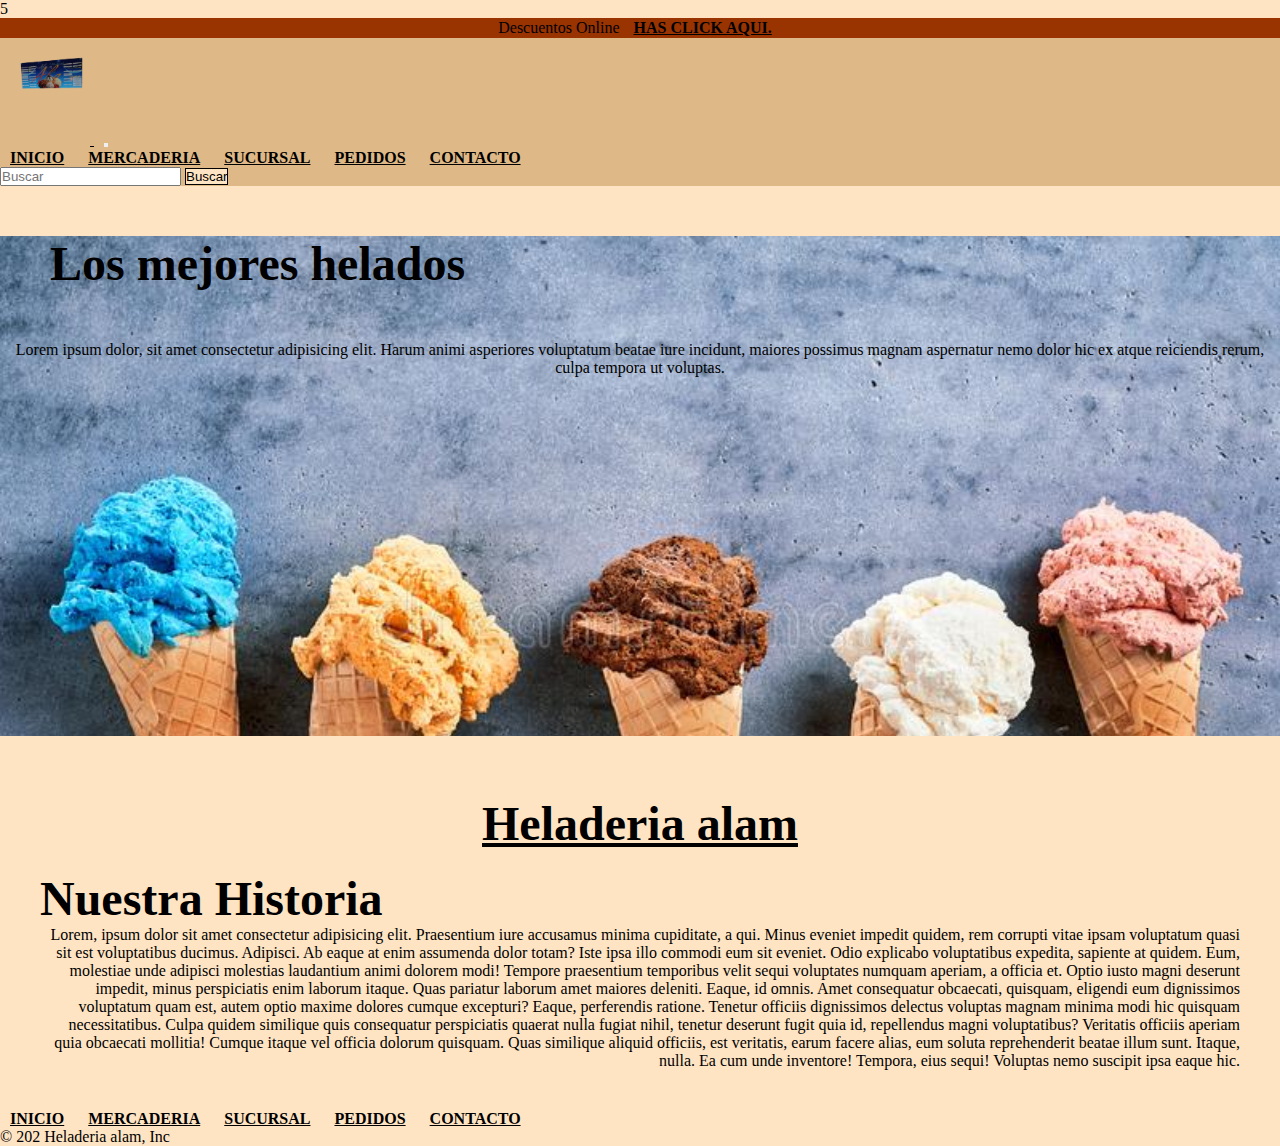
<file: index.html>
<!DOCTYPE html>
<html lang="es">
  <head>
    <meta charset="UTF-8" />
    <meta http-equiv="X-UA-Compatible" content="IE=edge" />
    <meta name="viewport" content="width=device-width, initial-scale=1.0" />
    <title>HELADERIA ALAM - inicio</title>
    <!-- favicon -->
    <link
      rel="shortcut icon"
      href="img/imagenfavicon.jpg"
      type="imagen de vista"
    />

    <!-- KEYWORDS K-->
    <meta name="keywords" content="helados, heladeria, las varillas, cordoba" />
    <!-- Description -->
    <meta
      name="Description"
      content=" En Heladeria & Delacatessen Alan buscamos acercarte más momentos felices con nuestras exquisitas cremas heladas elaboradas con materia prima de la mejor calidad."
    />
    5
    <!--CSS BS-->

    <link
      href="https://cdn.jsdelivr.net/npm/bootstrap@5.3.0-alpha1/dist/css/bootstrap.min.css"
      rel="stylesheet"
      integrity="sha384-GLhlTQ8iRABdZLl6O3oVMWSktQOp6b7In1Zl3/Jr59b6EGGoI1aFkw7cmDA6j6gD"
      crossorigin="anonymous"
    />
    <!-- Mi propio css -->
    <link rel="stylesheet" href="css/estilo.css" />
  </head>
  <body>
    <header>
      <!-- navbar de bootstrap -->
      <!-------------------------------------------------------- -->
      <div class="superior">
        <p>
          Descuentos Online <a href="./html/mercaderia.html">Has click aqui.</a>
        </p>
      </div>

      <nav class="navbar navbar-expand-lg fondoheader">
        <div class="container-fluid">
          <a href="index.html" class="logo">
          <img
            class="logo"
            src="img/2017-07-29-removebg-preview-removebg-preview (1).png"
            alt="Logo de la heladeria"
          />
          </a>
          
          <button
            class="navbar-toggler"
            type="button"
            data-bs-toggle="collapse"
            data-bs-target="#navbarSupportedContent"
            aria-controls="navbarSupportedContent"
            aria-expanded="false"
            aria-label="Toggle navigation"
          >
            <span class="navbar-toggler-icon"></span>
          </button>
          <div class="collapse navbar-collapse" id="navbarSupportedContent">
            <ul class="navbar-nav me-auto mb-2 mb-lg-0">
              <li class="nav-item">
                <a
                  class="nav-link active"
                  aria-current="page"
                  href="index.html"
                  >INICIO</a
                >
              </li>
              <li class="nav-item">
                <a class="nav-link" href="html/mercaderia.html">mercaderia</a>
              </li>

              <li class="nav-item">
                <a class="nav-link" href="html/sucursal.html">sucursal</a>
              </li>
              <li class="nav-item">
                <a class="nav-link" href="html/pedidos.html">pedidos</a>
              </li>
              <li class="nav-item">
                <a class="nav-link" href="html/contacto.html">contacto</a>
              </li>
            </ul>
            <form class="d-flex" role="search">
              <input
                class="form-control me-2"
                type="search"
                placeholder="Buscar"
                aria-label="Search"
              />
              <button class="btn botonmio" type="submit">Buscar</button>
            </form>
          </div>
        </div>
      </nav>
      <!-- imagen central -->
      <div class="banner">
        <div class="row">
          <div class="col-12">
            <h2>Los mejores helados</h2>
            <p>
              Lorem ipsum dolor, sit amet consectetur adipisicing elit. Harum
              animi asperiores voluptatum beatae iure incidunt, maiores possimus
              magnam aspernatur nemo dolor hic ex atque reiciendis rerum, culpa
              tempora ut voluptas.
            </p>
          </div>
        </div>
      </div>
    </header>

    <main>
      <h1 class="hover">Heladeria alam</h1>
      <h2 class="titulo hover">Nuestra Historia</h2>
      <p class="informacion">
        Lorem, ipsum dolor sit amet consectetur adipisicing elit. Praesentium
        iure accusamus minima cupiditate, a qui. Minus eveniet impedit quidem,
        rem corrupti vitae ipsam voluptatum quasi sit est voluptatibus ducimus.
        Adipisci. Ab eaque at enim assumenda dolor totam? Iste ipsa illo commodi
        eum sit eveniet. Odio explicabo voluptatibus expedita, sapiente at
        quidem. Eum, molestiae unde adipisci molestias laudantium animi dolorem
        modi! Tempore praesentium temporibus velit sequi voluptates numquam
        aperiam, a officia et. Optio iusto magni deserunt impedit, minus
        perspiciatis enim laborum itaque. Quas pariatur laborum amet maiores
        deleniti. Eaque, id omnis. Amet consequatur obcaecati, quisquam,
        eligendi eum dignissimos voluptatum quam est, autem optio maxime dolores
        cumque excepturi? Eaque, perferendis ratione. Tenetur officiis
        dignissimos delectus voluptas magnam minima modi hic quisquam
        necessitatibus. Culpa quidem similique quis consequatur perspiciatis
        quaerat nulla fugiat nihil, tenetur deserunt fugit quia id, repellendus
        magni voluptatibus? Veritatis officiis aperiam quia obcaecati mollitia!
        Cumque itaque vel officia dolorum quisquam. Quas similique aliquid
        officiis, est veritatis, earum facere alias, eum soluta reprehenderit
        beatae illum sunt. Itaque, nulla. Ea cum unde inventore! Tempora, eius
        sequi! Voluptas nemo suscipit ipsa eaque hic.
      </p>
    </main>

    <footer class="py-3 my-4">
      <ul class="nav justify-content-center border-bottom pb-3 mb-3">
        <li class="nav-item">
          <a href="index.html" class="nav-link px-2 text-muted">INICIO</a>
        </li>
        <li class="nav-item">
          <a href="html/mercaderia.html" class="nav-link px-2 text-muted"
            >MERCADERIA</a
          >
        </li>
        <li class="nav-item">
          <a href="html/sucursal.html" class="nav-link px-2 text-muted"
            >SUCURSAL</a
          >
        </li>
        <li class="nav-item">
          <a href="html/pedidos.html" class="nav-link px-2 text-muted"
            >PEDIDOS</a
          >
        </li>
        <li class="nav-item">
          <a href="html/contacto.html" class="nav-link px-2 text-muted"
            >CONTACTO</a
          >
        </li>
      </ul>
      <p class="text-center text-muted">&copy; 202 Heladeria alam, Inc</p>
    </footer>
  </body>
  <!-- ------------------------------------ -->
  <!-- SCRIP DE BUSTRAP XD -->
  <script
    src="https://cdn.jsdelivr.net/npm/bootstrap@5.3.0-alpha1/dist/js/bootstrap.bundle.min.js"
    integrity="sha384-w76AqPfDkMBDXo30jS1Sgez6pr3x5MlQ1ZAGC+nuZB+EYdgRZgiwxhTBTkF7CXvN"
    crossorigin="anonymous"
  ></script>
</html>
</file>
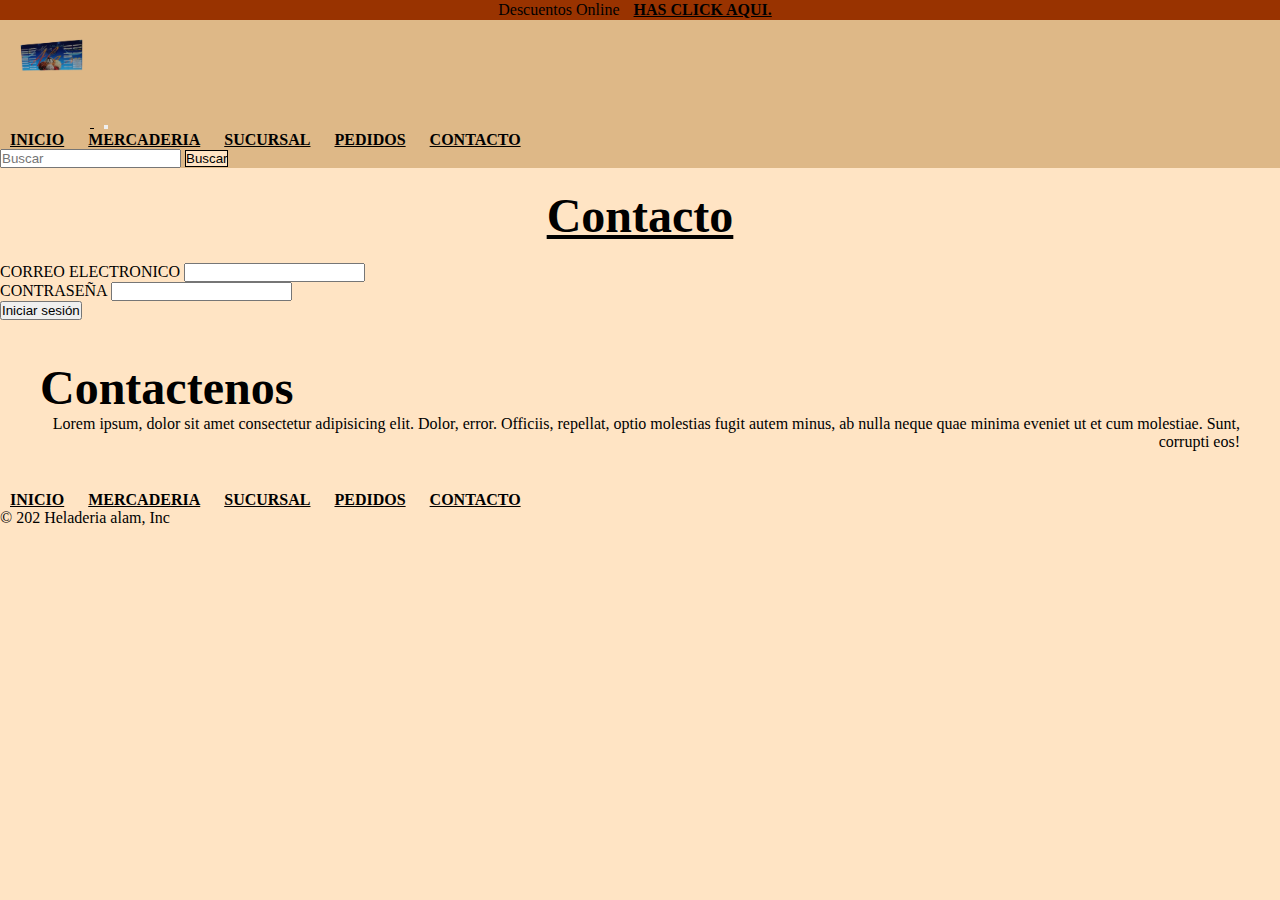
<file: html/contacto.html>
<!DOCTYPE html>
<html lang="es">
  <head>
    <meta charset="UTF-8" />
    <meta http-equiv="X-UA-Compatible" content="IE=edge" />
    <meta name="viewport" content="width=device-width, initial-scale=1.0" />
    <title>HELADERIA ALAM</title>
    <!-- favicon -->
    <link
      rel="shortcut icon"
      href="img/imagenfavicon.jpg"
      type="imagen de vista"
    />
    <!-- KEYWORDS K-->
    <meta name="keywords" content="helados, heladeria, las varillas, cordoba" />
    <!-- Description -->
    <meta
      name="Description"
      content=" En Heladeria & Delacatessen Alan queremos tener un acercamiento real con nuestros clientes, de esta manera le dejamos este espacio para que puedas hacerlo."
    />

    <!--CSS-->

    <link
      href="https://cdn.jsdelivr.net/npm/bootstrap@5.3.0-alpha1/dist/css/bootstrap.min.css"
      rel="stylesheet"
      integrity="sha384-GLhlTQ8iRABdZLl6O3oVMWSktQOp6b7In1Zl3/Jr59b6EGGoI1aFkw7cmDA6j6gD"
      crossorigin="anonymous"
    />

    <link rel="stylesheet" href="../css/estilo.css" />
  </head>
  <body>
    <header>
      <div class="superior">
        <p>Descuentos Online <a href="mercaderia.html">Has click aqui.</a></p>
      </div>
      <nav class="navbar navbar-expand-lg fondoheader">
        <div class="container-fluid">
          <a href="../index.html" class="logo">
          <img
            class="logo"
            src="../img/2017-07-29-removebg-preview-removebg-preview (1).png"
            alt="Logo de la heladeria"
          />
        </a>
          <button
            class="navbar-toggler"
            type="button"
            data-bs-toggle="collapse"
            data-bs-target="#navbarSupportedContent"
            aria-controls="navbarSupportedContent"
            aria-expanded="false"
            aria-label="Toggle navigation"
          >
            <span class="navbar-toggler-icon"></span>
          </button>
          <div class="collapse navbar-collapse" id="navbarSupportedContent">
            <ul class="navbar-nav me-auto mb-2 mb-lg-0">
              <li class="nav-item">
                <a
                  class="nav-link active"
                  aria-current="page"
                  href="../index.html"
                  >INICIO</a
                >
              </li>
              <li class="nav-item">
                <a class="nav-link" href="mercaderia.html">MERCADERIA</a>
              </li>
              <li class="nav-item">
                <a class="nav-link" href="sucursal.html">sucursal</a>
              </li>
              <li class="nav-item">
                <a class="nav-link" href="pedidos.html">pedidos</a>
              </li>
              <li class="nav-item">
                <a class="nav-link" href="contacto.html">contacto</a>
              </li>
            </ul>
            <form class="d-flex" role="search">
              <input
                class="form-control me-2"
                type="search"
                placeholder="Buscar"
                aria-label="Search"
              />
              <button class="btn botonmio" type="submit">Buscar</button>
            </form>
          </div>
        </div>
      </nav>

      <h1 class="hover">Contacto</h1>
      <div class="container-fluid">
        <div class="mb-3">
          <label for="exampleInputEmail1" class="form-label"
            >CORREO ELECTRONICO</label
          >
          <input
            type="email"
            class="form-control"
            id="exampleInputEmail1"
            aria-describedby="emailHelp"
          />
          <div id="emailHelp" class="form-text"></div>
        </div>
        <div class="mb-3">
          <label for="exampleInputPassword1" class="form-label"
            >CONTRASEÑA</label
          >
          <input
            type="password"
            class="form-control"
            id="exampleInputPassword1"
          />
        </div>
        <button
          type="button"
          class="btn btn-primary"
          style="
            --bs-btn-padding-y: 0.2rem;
            --bs-btn-padding-x: 0.5rem;
            --bs-btn-font-size: 0.7rem;
          "
        >
          Iniciar sesión
        </button>
      </div>
    </header>

    <main>
      <h2 class="titulo hover">Contactenos</h2>
      <p class="informacion">
        Lorem ipsum, dolor sit amet consectetur adipisicing elit. Dolor, error.
        Officiis, repellat, optio molestias fugit autem minus, ab nulla neque
        quae minima eveniet ut et cum molestiae. Sunt, corrupti eos!
      </p>
    </main>

    <footer class="py-3 my-4">
      <ul class="nav justify-content-center border-bottom pb-3 mb-3">
        <li class="nav-item">
          <a href="../index.html" class="nav-link px-2 text-muted">INICIO</a>
        </li>
        <li class="nav-item">
          <a href="mercaderia.html" class="nav-link px-2 text-muted"
            >MERCADERIA</a
          >
        </li>
        <li class="nav-item">
          <a href="sucursal.html" class="nav-link px-2 text-muted">SUCURSAL</a>
        </li>
        <li class="nav-item">
          <a href="pedidos.html" class="nav-link px-2 text-muted">PEDIDOS</a>
        </li>
        <li class="nav-item">
          <a href="contacto.html" class="nav-link px-2 text-muted">CONTACTO</a>
        </li>
      </ul>
      <p class="text-center text-muted">&copy; 202 Heladeria alam, Inc</p>
    </footer>
  </body>
  <!-- SCRIP DE BUSTRAP XD -->
  <script
    src="https://cdn.jsdelivr.net/npm/bootstrap@5.3.0-alpha1/dist/js/bootstrap.bundle.min.js"
    integrity="sha384-w76AqPfDkMBDXo30jS1Sgez6pr3x5MlQ1ZAGC+nuZB+EYdgRZgiwxhTBTkF7CXvN"
    crossorigin="anonymous"
  ></script>
</html>
</file>
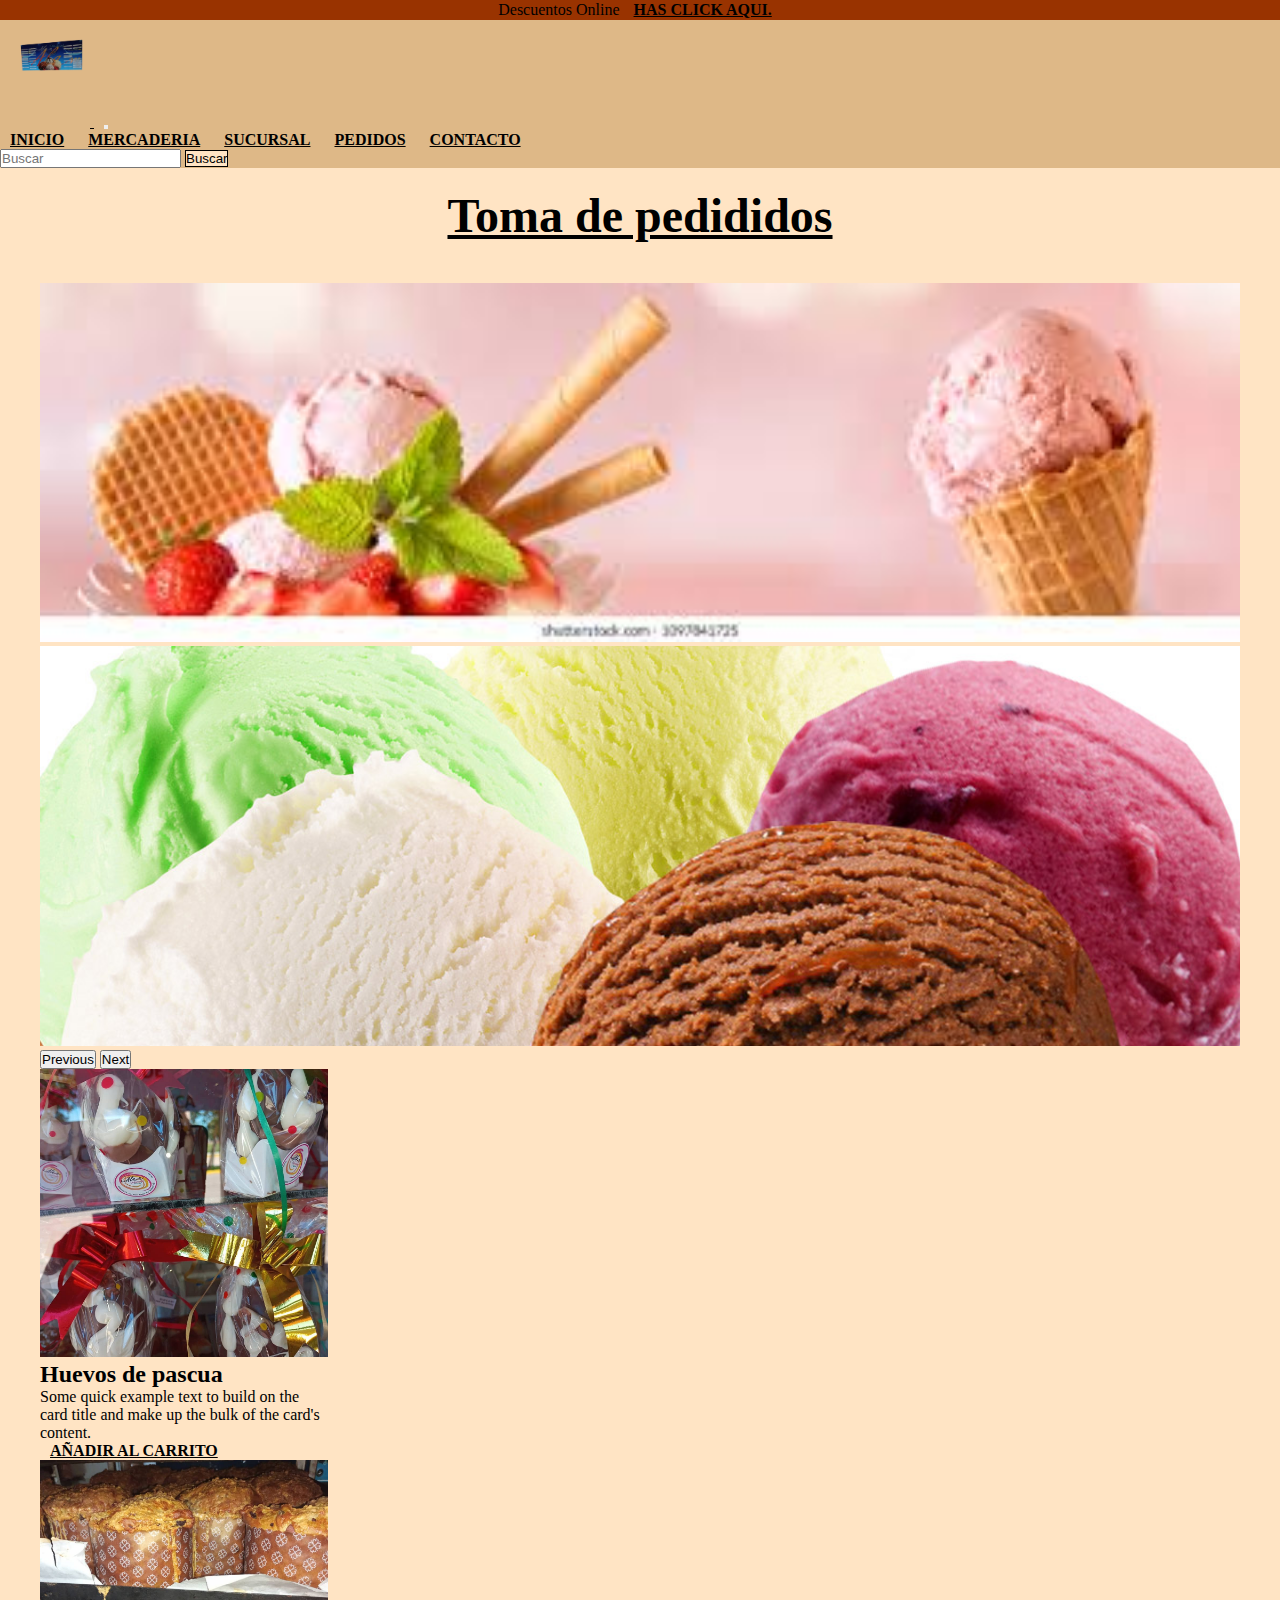
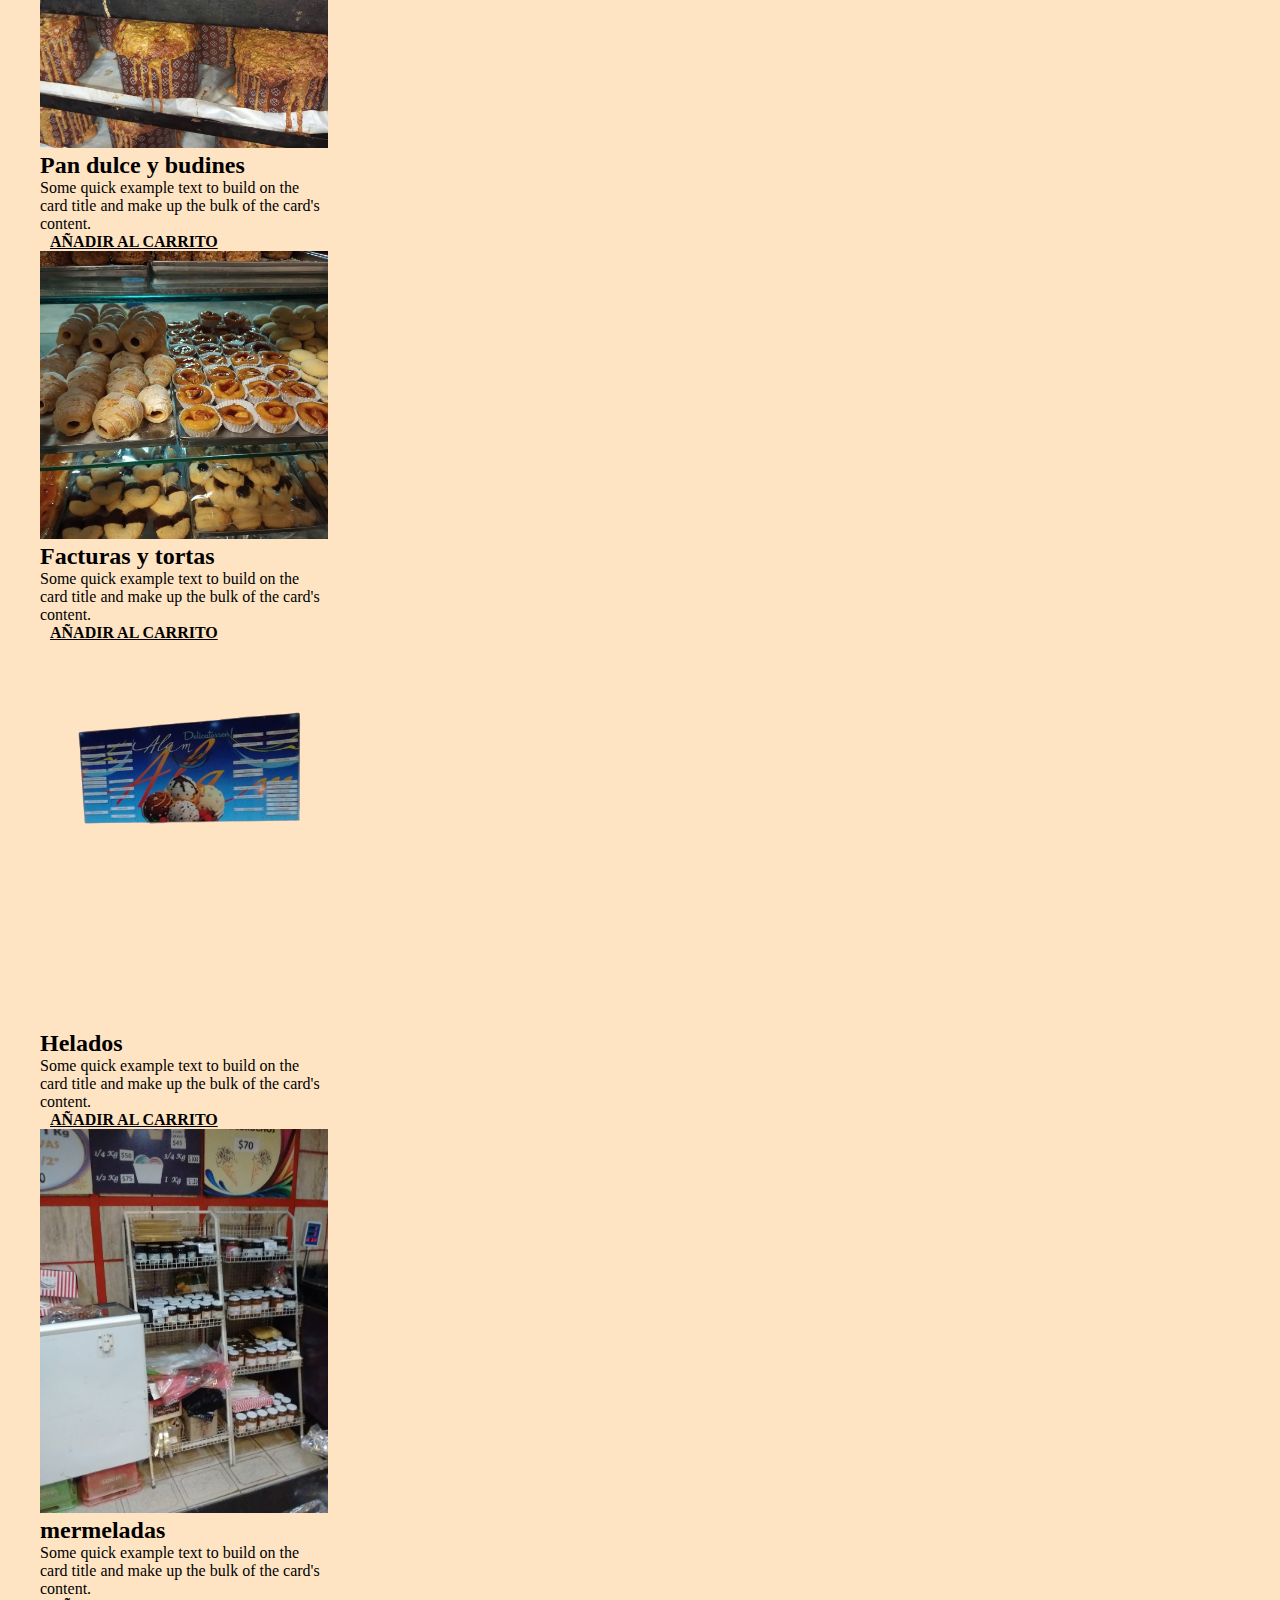
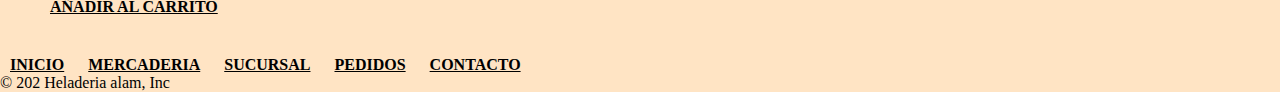
<file: html/pedidos.html>
<!DOCTYPE html>
<html lang="es">
  <head>
    <meta charset="UTF-8" />
    <meta http-equiv="X-UA-Compatible" content="IE=edge" />
    <meta name="viewport" content="width=device-width, initial-scale=1.0" />
    <title>HELADERIA ALAM</title>
    <!-- favicon -->
    <link
      rel="shortcut icon"
      href="img/imagenfavicon.jpg"
      type="imagen de vista"
    />
    <!-- KEYWORDS K-->
    <meta name="keywords" content="helados, heladeria, las varillas, cordoba" />
    <!-- Description -->
    <meta
      name="Description"
      content=" En Heladeria & Delacatessen Alan tenemos un gran catalogo disponible para que te quedes con los productos que mas te gusten."
    />

    <!--CSS-->

    <link
      href="https://cdn.jsdelivr.net/npm/bootstrap@5.3.0-alpha1/dist/css/bootstrap.min.css"
      rel="stylesheet"
      integrity="sha384-GLhlTQ8iRABdZLl6O3oVMWSktQOp6b7In1Zl3/Jr59b6EGGoI1aFkw7cmDA6j6gD"
      crossorigin="anonymous"
    />

    <link rel="stylesheet" href="../css/estilo.css" />
  </head>
  <body>
    <header>
      <div class="superior">
        <p>Descuentos Online <a href="mercaderia.html">Has click aqui.</a></p>
      </div>
      <nav class="navbar navbar-expand-lg fondoheader">
        <div class="container-fluid">
          <a href="../index.html" class="logo">
          <img
            class="logo"
            src="../img/2017-07-29-removebg-preview-removebg-preview (1).png"
            alt="Logo de la heladeria"
          />
        </a>
          <button
            class="navbar-toggler"
            type="button"
            data-bs-toggle="collapse"
            data-bs-target="#navbarSupportedContent"
            aria-controls="navbarSupportedContent"
            aria-expanded="false"
            aria-label="Toggle navigation"
          >
            <span class="navbar-toggler-icon"></span>
          </button>
          <div class="collapse navbar-collapse" id="navbarSupportedContent">
            <ul class="navbar-nav me-auto mb-2 mb-lg-0">
              <li class="nav-item">
                <a
                  class="nav-link active"
                  aria-current="page"
                  href="../index.html"
                  >INICIO</a
                >
              </li>
              <li class="nav-item">
                <a class="nav-link" href="mercaderia.html">MERCADERIA</a>
              </li>
              <li class="nav-item">
                <a class="nav-link" href="sucursal.html">sucursal</a>
              </li>
              <li class="nav-item">
                <a class="nav-link" href="pedidos.html">pedidos</a>
              </li>
              <li class="nav-item">
                <a class="nav-link" href="contacto.html">contacto</a>
              </li>
            </ul>
            <form class="d-flex" role="search">
              <input
                class="form-control me-2"
                type="search"
                placeholder="Buscar"
                aria-label="Search"
              />
              <button class="btn botonmio" type="submit">Buscar</button>
            </form>
          </div>
        </div>
      </nav>

      <h1 class="hover">Toma de pedididos</h1>
    </header>

    <main>
      <!-- carrousel -->
      <div id="carouselExample" class="carousel slide">
        <div class="carousel-inner">
          <div class="carousel-item active">
            <img
              src="../img/imagen carrusel.jpg"
              class="d-block w-100"
              alt="imagen de muestra"
            />
          </div>
          <div class="carousel-item">
            <img
              src="../img/banner_helados.jpg"
              class="d-block w-100"
              alt="imagen de muestra"
            />
          </div>
        </div>
        <button
          class="carousel-control-prev"
          type="button"
          data-bs-target="#carouselExample"
          data-bs-slide="prev"
        >
          <span class="carousel-control-prev-icon" aria-hidden="true"></span>
          <span class="visually-hidden">Previous</span>
        </button>
        <button
          class="carousel-control-next"
          type="button"
          data-bs-target="#carouselExample"
          data-bs-slide="next"
        >
          <span class="carousel-control-next-icon" aria-hidden="true"></span>
          <span class="visually-hidden">Next</span>
        </button>
      </div>
      <!-- cards 1-->
      <div class="row mx-5">
        <div class="card m-5" style="width: 18rem">
          <img
            src="../img/166562958_3983850541699200_5327560943795342825_n.jpg"
            class="card-img-top"
            alt="huevos de pascua"
          />
          <div class="card-body">
            <h2 class="card-title">Huevos de pascua</h2>
            <p class="card-text">
              Some quick example text to build on the card title and make up the
              bulk of the card's content.
            </p>
            <a href="#" class="btn btn-primary">Añadir al carrito</a>
          </div>
        </div>
        <!-- cards 2-->
        <div class="card m-5" style="width: 18rem">
          <img
            src="../img/267043776_960706841242213_4443037480385321392_n.jpg"
            class="card-img-top"
            alt="Pan dulces y budines"
          />
          <div class="card-body">
            <h2 class="card-title">Pan dulce y budines</h2>
            <p class="card-text">
              Some quick example text to build on the card title and make up the
              bulk of the card's content.
            </p>
            <a href="#" class="btn btn-primary">Añadir al carrito</a>
          </div>
        </div>
        <!-- cards 3-->
        <div class="card m-5" style="width: 18rem">
          <img
            src="../img/275652226_1294562957698519_8330773836867178145_n.webp"
            class="card-img-top"
            alt="facturas y tortas"
          />
          <div class="card-body">
            <h2 class="card-title">Facturas y tortas</h2>
            <p class="card-text">
              Some quick example text to build on the card title and make up the
              bulk of the card's content.
            </p>
            <a href="#" class="btn btn-primary">Añadir al carrito</a>
          </div>
        </div>
        <!-- cards 4-->
        <div class="card m-5" style="width: 18rem">
          <img
            src="../img/2017-07-29-removebg-preview-removebg-preview.png"
            class="card-img-top"
            alt="Helados"
          />
          <div class="card-body">
            <h2 class="card-title">Helados</h2>
            <p class="card-text">
              Some quick example text to build on the card title and make up the
              bulk of the card's content.
            </p>
            <a href="#" class="btn btn-primary">Añadir al carrito</a>
          </div>
        </div>
        <!-- cards 5-->
        <div class="card m-5" style="width: 18rem">
          <img src="../img/xd.jpg" class="card-img-top" alt="merleladas" />
          <div class="card-body">
            <h2 class="card-title">mermeladas</h2>
            <p class="card-text">
              Some quick example text to build on the card title and make up the
              bulk of the card's content.
            </p>
            <a href="#" class="btn btn-primary">Añadir al carrito</a>
          </div>
        </div>
      </div>
    </main>

    <footer class="py-3 my-4">
      <ul class="nav justify-content-center border-bottom pb-3 mb-3">
        <li class="nav-item">
          <a href="../index.html" class="nav-link px-2 text-muted">INICIO</a>
        </li>
        <li class="nav-item">
          <a href="mercaderia.html" class="nav-link px-2 text-muted"
            >MERCADERIA</a
          >
        </li>
        <li class="nav-item">
          <a href="sucursal.html" class="nav-link px-2 text-muted">SUCURSAL</a>
        </li>
        <li class="nav-item">
          <a href="pedidos.html" class="nav-link px-2 text-muted">PEDIDOS</a>
        </li>
        <li class="nav-item">
          <a href="contacto.html" class="nav-link px-2 text-muted">CONTACTO</a>
        </li>
      </ul>
      <p class="text-center text-muted">&copy; 202 Heladeria alam, Inc</p>
    </footer>
  </body>
  <!-- SCRIP DE BUSTRAP XD -->
  <script
    src="https://cdn.jsdelivr.net/npm/bootstrap@5.3.0-alpha1/dist/js/bootstrap.bundle.min.js"
    integrity="sha384-w76AqPfDkMBDXo30jS1Sgez6pr3x5MlQ1ZAGC+nuZB+EYdgRZgiwxhTBTkF7CXvN"
    crossorigin="anonymous"
  ></script>
</html>
</file>
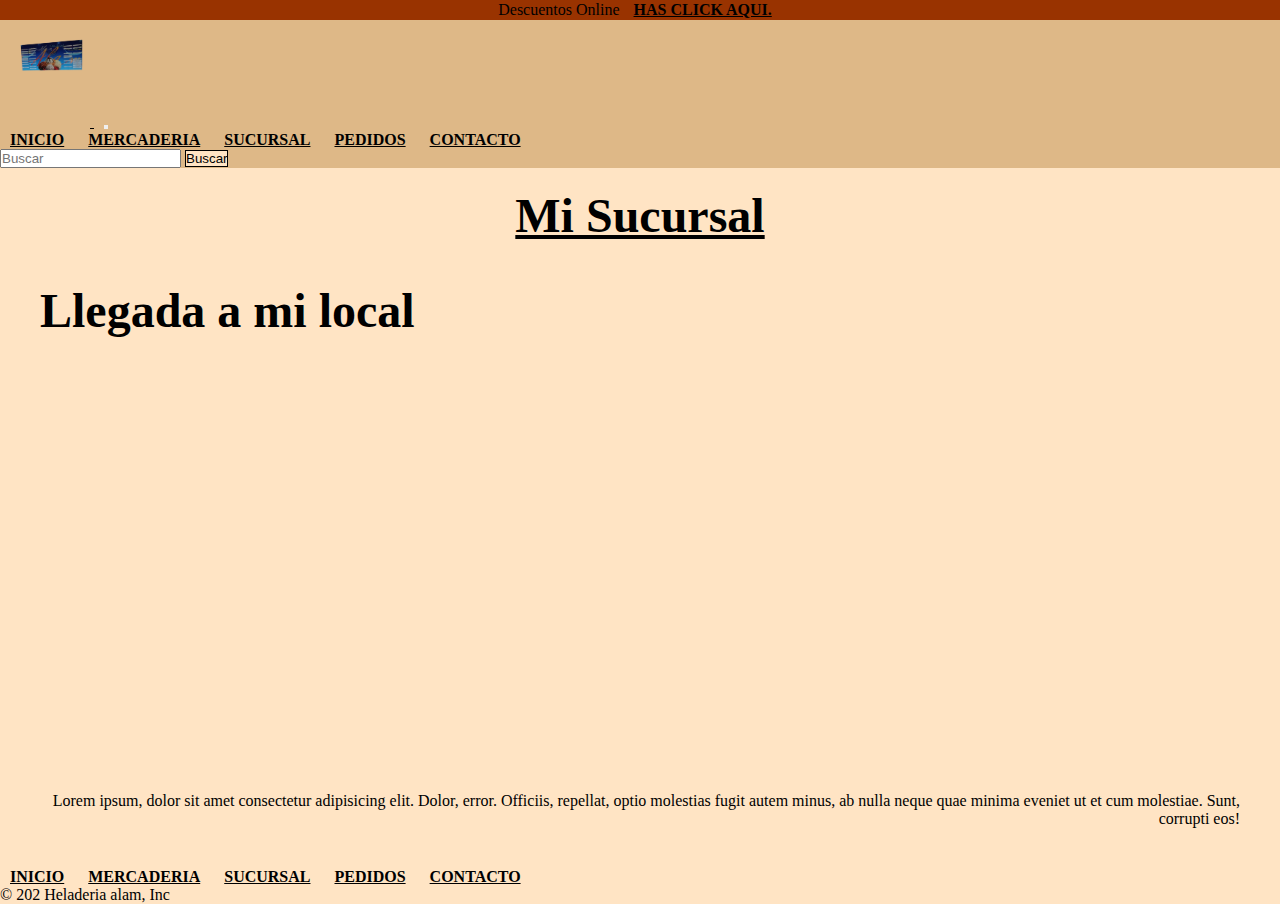
<file: html/sucursal.html>
<!DOCTYPE html>
<html lang="es">
  <head>
    <meta charset="UTF-8" />
    <meta http-equiv="X-UA-Compatible" content="IE=edge" />
    <meta name="viewport" content="width=device-width, initial-scale=1.0" />
    <title>HELADERIA ALAM</title>
    <!-- favicon -->
    <link
      rel="shortcut icon"
      href="img/imagenfavicon.jpg"
      type="imagen de vista"
    />
    <!-- KEYWORDS K-->
    <meta name="keywords" content="helados, heladeria, las varillas, cordoba" />
    <!-- Description -->
    <meta
      name="Description"
      content=" En Heladeria & Delacatessen Alan contamos con un hermoso local ideal para que vengas a pasar por tu helado favorito en el dia y momento que lo necesites."
    />

    <!--CSS-->

    <link
      href="https://cdn.jsdelivr.net/npm/bootstrap@5.3.0-alpha1/dist/css/bootstrap.min.css"
      rel="stylesheet"
      integrity="sha384-GLhlTQ8iRABdZLl6O3oVMWSktQOp6b7In1Zl3/Jr59b6EGGoI1aFkw7cmDA6j6gD"
      crossorigin="anonymous"
    />

    <link rel="stylesheet" href="../css/estilo.css" />
  </head>
  <body>
    <header>
      <div class="superior">
        <p>Descuentos Online <a href="mercaderia.html">Has click aqui.</a></p>
      </div>
      <nav class="navbar navbar-expand-lg fondoheader">
        <div class="container-fluid">
          <a href="../index.html" class="logo">
          <img
            class="logo"
            src="../img/2017-07-29-removebg-preview-removebg-preview (1).png"
            alt="Logo de la heladeria"
          />
          </a>
          <button
            class="navbar-toggler"
            type="button"
            data-bs-toggle="collapse"
            data-bs-target="#navbarSupportedContent"
            aria-controls="navbarSupportedContent"
            aria-expanded="false"
            aria-label="Toggle navigation"
          >
            <span class="navbar-toggler-icon"></span>
          </button>
          <div class="collapse navbar-collapse" id="navbarSupportedContent">
            <ul class="navbar-nav me-auto mb-2 mb-lg-0">
              <li class="nav-item">
                <a
                  class="nav-link active"
                  aria-current="page"
                  href="../index.html"
                  >INICIO</a
                >
              </li>
              <li class="nav-item">
                <a class="nav-link" href="mercaderia.html">MERCADERIA</a>
              </li>
              <li class="nav-item">
                <a class="nav-link" href="sucursal.html">sucursal</a>
              </li>
              <li class="nav-item">
                <a class="nav-link" href="pedidos.html">pedidos</a>
              </li>
              <li class="nav-item">
                <a class="nav-link" href="contacto.html">contacto</a>
              </li>
            </ul>
            <form class="d-flex" role="search">
              <input
                class="form-control me-2"
                type="search"
                placeholder="Buscar"
                aria-label="Search"
              />
              <button class="btn botonmio" type="submit">Buscar</button>
            </form>
          </div>
        </div>
      </nav>

      <h1 class="hover">Mi Sucursal</h1>
    </header>

    <main>
      <h2 class="titulo hover">Llegada a mi local</h2>

      <iframe
        src="https://www.google.com/maps/embed?pb=!1m14!1m8!1m3!1d13553.066769810282!2d-62.7194255!3d-31.8721643!3m2!1i1024!2i768!4f13.1!3m3!1m2!1s0x0%3A0xef0aef42b7be793e!2sHeladeria%20Alam!5e0!3m2!1ses!2sar!4v1674327324535!5m2!1ses!2sar"
        width="600"
        height="450"
        style="border: 0"
        allowfullscreen=""
        loading="lazy"
        referrerpolicy="no-referrer-when-downgrade"
      ></iframe>

      <p class="informacion">
        Lorem ipsum, dolor sit amet consectetur adipisicing elit. Dolor, error.
        Officiis, repellat, optio molestias fugit autem minus, ab nulla neque
        quae minima eveniet ut et cum molestiae. Sunt, corrupti eos!
      </p>
    </main>

    <footer class="py-3 my-4">
      <ul class="nav justify-content-center border-bottom pb-3 mb-3">
        <li class="nav-item">
          <a href="../index.html" class="nav-link px-2 text-muted">INICIO</a>
        </li>
        <li class="nav-item">
          <a href="mercaderia.html" class="nav-link px-2 text-muted"
            >MERCADERIA</a
          >
        </li>
        <li class="nav-item">
          <a href="sucursal.html" class="nav-link px-2 text-muted">SUCURSAL</a>
        </li>
        <li class="nav-item">
          <a href="pedidos.html" class="nav-link px-2 text-muted">PEDIDOS</a>
        </li>
        <li class="nav-item">
          <a href="contacto.html" class="nav-link px-2 text-muted">CONTACTO</a>
        </li>
      </ul>
      <p class="text-center text-muted">&copy; 202 Heladeria alam, Inc</p>
    </footer>
  </body>
  <!-- SCRIP DE BUSTRAP XD -->
  <script
    src="https://cdn.jsdelivr.net/npm/bootstrap@5.3.0-alpha1/dist/js/bootstrap.bundle.min.js"
    integrity="sha384-w76AqPfDkMBDXo30jS1Sgez6pr3x5MlQ1ZAGC+nuZB+EYdgRZgiwxhTBTkF7CXvN"
    crossorigin="anonymous"
  ></script>
</html>
</file>
<file: css/estilo.css>
*{
    margin:0;
    padding:0;
}
/*Fondo*/

body {

    background-color: bisque;

}
/*Texto*/

h1 {

    text-align: center;
    color: #695958;
    text-decoration:underline ;
    margin: 20px;
}
/*Menu*/
li {
   
    display:inline-block ;

}


a {
color: black;
text-transform: uppercase;
font-weight: bold;
margin: 10px 10px;
}

main {

    margin: 20px;
    padding: 20px;


}

.informacion {

    text-align: right;
}

iframe {
    border: 1px solid black;
    width: 100%;
}

.logo{
    width: 80px;
}
.fondoheader{
   background-color: burlywood ;

}

.botonmio{
    background-color: bisque;
    border: 1px solid black;
}
/* descuentos online */
.superior{

    height: 20px;
    background-color:#993300 ;
    color: black;
    display: flex;
    align-items: center;
    justify-content: center;
}
.superior p{
    margin-bottom: 0;

}

/* imagen central */
.banner{

    background-image: url("../img/logo.jpg");
    background-size: cover;
    width: 100%;
    height: 500px;


}
.banner h2{

    color: black;
    font-size: 3rem;
    text-align: left;
    font-weight: 900;
    margin: 50px;
}
.banner p{
    color: black;
    font-size: 1rem;
    text-align: center;
}

/* footer */
h3{
    color: black;
    font-size: 1rem;
}
img{
    width: 100%;
}
.cards{
    display: flex;
    flex-direction: row;
}
@media (max-width: 600px){
    html{
        font-size: 90%;
    }
}
.hover{
     color: black;
     font-size: 3rem;
     transition: all 0.5s;
}
.hover:hover{
    color: black;
    font-size: 4rem;
}
</file>
